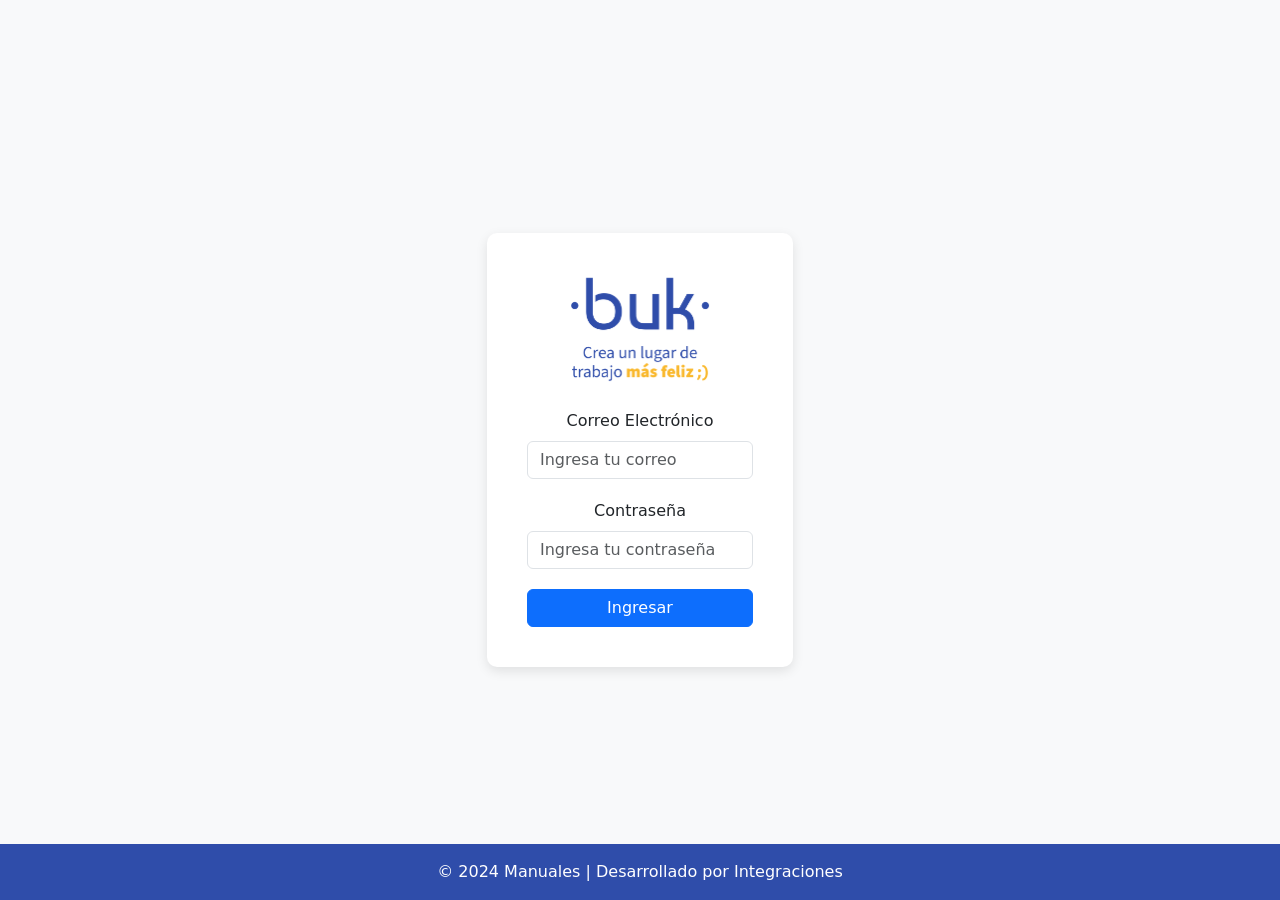
<file: index.html>
<!DOCTYPE html>
<html lang="es">
<head>
    <meta charset="UTF-8">
    <meta name="viewport" content="width=device-width, initial-scale=1.0">
    <title>Manuales Integraciones</title>
    <link rel="shortcut icon" type="image/x-icon" href="https://dxcgedrrxtox6.cloudfront.net/packs/media/images/favicon/favicon-49190247a05bcd656012c4853c14c8e1.ico">
    <link href="https://cdn.jsdelivr.net/npm/bootstrap@5.3.0-alpha1/dist/css/bootstrap.min.css" rel="stylesheet">
    <link rel="stylesheet" href="https://cdnjs.cloudflare.com/ajax/libs/font-awesome/5.15.4/css/all.min.css" as="style" onload="this.onload=null;this.rel='stylesheet'" />
  <link rel="stylesheet" href="https://integracionesBuk.github.io/img/icomoon/style.css">
    <link rel="stylesheet" href="styles.css">

</head>
<body>

    <!-- Navbar -->
    <nav class="navbar navbar-expand-lg navbar-custom">
        <div class="container-fluid">
            <a class="nav-link active color_titulo" aria-current="page" href="https://script.google.com/a/macros/buk.cl/s/AKfycbwKGPVP0vpFftb1ljEZi5zZmsHy7MLTkhYN8Q8BrUweEqFcBQSRPs2kpg2JXUahjy99/exec" target="_blank">
                <img src="https://cdn.icon-icons.com/icons2/3409/PNG/512/webhook_icon_217152.png" alt="Webhook Icon" width="20" style="vertical-align: middle; margin-right: 5px;">Webhook
            </a>
            <button class="navbar-toggler" type="button" data-bs-toggle="collapse" data-bs-target="#navbarNav" aria-controls="navbarNav" aria-expanded="false" aria-label="Toggle navigation">
                <span class="navbar-toggler-icon"></span>
            </button>
            <div class="collapse navbar-collapse" id="navbarNav">
                <ul class="navbar-nav me-auto mb-2 mb-lg-0">
                    <li class="nav-item">
                        <a class="nav-link active color_titulo" aria-current="page"
                          href="https://script.google.com/a/macros/buk.cl/s/AKfycbwt90i97KkKNxqWqjJUiy5wQQsxqTTakp7191o_5-rQS9Z-vhBOo-FFVD9uKrl3R7Kusg/exec"
                          target="_blank"><img src="https://cdn.icon-icons.com/icons2/1860/PNG/512/codinghtml_118066.png" alt="Monday Logo" width="20" style="vertical-align: middle; margin-right: 5px;"> Reunión</a>
                      </li>
                      <li class="nav-item">
                        <a class="nav-link active color_titulo" aria-current="page"
                          href="https://script.google.com/macros/s/AKfycbw83QKpGoNU5eLc3zANBmP1-gdpb1-0DgBjEQ6i1nXztmhdM7alFJlOH06hHyJejDuMkg/exec"
                          target="_blank"><img src="https://cdn.icon-icons.com/icons2/1860/PNG/512/codinghtml_118066.png" alt="Monday Logo" width="20" style="vertical-align: middle; margin-right: 5px;"> Gestión Data</a>
                      </li>
                      <li class="nav-item">
                        <a class="nav-link active color_titulo" aria-current="page"
                          href="https://script.google.com/a/macros/buk.cl/s/AKfycbzRJE3J3wZPZ1Ipbe7oX0bUKu7yGCCS1_kkuj5vRz46femrybnV_m0GDAtN-gRV8bYgEA/exec"
                          target="_blank"><img src="https://cdn.icon-icons.com/icons2/1860/PNG/512/codinghtml_118066.png" alt="Monday Logo" width="20" style="vertical-align: middle; margin-right: 5px;"> Gestión Cliente</a>
                      </li>
                      <li class="nav-item">
                        <a class="nav-link active color_titulo" aria-current="page"
                          href="https://buk.atlassian.net/jira/software/c/projects/IN/boards/268"
                          target="_blank"><img src="https://cdn.icon-icons.com/icons2/2699/PNG/512/atlassian_jira_logo_icon_170511.png" alt="Monday Logo" width="20" style="vertical-align: middle; margin-right: 5px;">Jira
                      </a>
                      </li>
                      <li class="nav-item">
                        <a class="nav-link active color_titulo" aria-current="page"
                        href="https://proyecto-buk.monday.com/boards/466188439"
                        target="_blank">
                        <img src="https://cdn.icon-icons.com/icons2/2699/PNG/512/monday_logo_icon_168967.png" alt="Monday Logo" width="20" style="vertical-align: middle; margin-right: 5px;">
                        Monday
                      </a>
                      </li>
                      <li class="nav-item dropdown">
                        <a class="nav-link dropdown-toggle color_titulo" href="#" role="button" data-bs-toggle="dropdown"
                          aria-expanded="false"><img src="https://cdn.icon-icons.com/icons2/3912/PNG/512/looker_logo_icon_247812.png" alt="Monday Logo" width="20" style="vertical-align: middle; margin-right: 5px;"> Looker
                        </a>
                        <ul class="dropdown-menu">
                            <li><a class="dropdown-item" href="https://lookerstudio.google.com/reporting/68e70fb0-cd6e-4967-8209-ae2c616b8884" target="_blank">Partner y Clientes</a></li>
                            <li><a class="dropdown-item" href="https://lookerstudio.google.com/reporting/f7fd6c0b-319b-4680-850e-b8c987913cca" target="_blank">Reunión Management</a></li>
                            <li><a class="dropdown-item" href="https://lookerstudio.google.com/u/0/reporting/8c7b7bff-f100-4a92-b139-c097cc9f7ccf/page/k7EtD" target="_blank">Integraciones - SAC</a></li>
                        </ul>
                    </li>
                    <li class="nav-item dropdown">
                        <a class="nav-link dropdown-toggle color_titulo" href="#" role="button" data-bs-toggle="dropdown"
                          aria-expanded="false"><img src="https://cdn.icon-icons.com/icons2/413/PNG/256/Google_Sheets_41234.png" alt="Monday Logo" width="20" style="vertical-align: middle; margin-right: 5px"> Base
                        </a>
                        <ul class="dropdown-menu">
                            <li><a class="dropdown-item" href="https://docs.google.com/spreadsheets/d/1zXqQfPCd_x0xYATF3sKaN0jx-06-uI7DyR3fEobwFN4/edit?usp=sharing" target="_blank">Tarjetas Management</a></li>
                            <li><a class="dropdown-item" href="https://docs.google.com/spreadsheets/d/1qzaFvxp44T4J4xtkTqTocNYNoNSDvGZwIhByWyRAFAw/edit?usp=sharing" target="_blank">Data Clientes</a></li>
                            <li><a class="dropdown-item" href="https://docs.google.com/spreadsheets/d/1-dwa7QN0R48EmJptS4nX86nMd76a3f8h93W23jY3O-o/edit?usp=sharing" target="_blank">Reuniones</a></li>
                            <li><a class="dropdown-item" href="https://docs.google.com/spreadsheets/d/1_wzzqV8RPUYbtiufEyTpvb_psHcPoTqS5ATzJDZerno/edit?usp=sharing" target="_blank">Dudas Partner</a></li>
                            <li><hr class="dropdown-divider"></li>
                            <li><a class="dropdown-item" href="https://docs.google.com/spreadsheets/d/1MKuC1T50_LWUWxWzDhlL7qjY2Kcf8JjYXN9wYii8LSs/edit?usp=sharing" target="_blank">Carga Histórica</a></li>
                        </ul>
                    </li>
                </ul>
            </div>
            <button id="logoutButton" class="btn btn-danger">
                <i class="fas fa-sign-out-alt"></i> Cerrar Sesión
            </button>
        </div>
    </nav>

    <!-- Filtro -->
    <div class="container my-4">
        <input type="text" id="searchInput" class="form-control p-3" placeholder="Filtrar por tipo, nombre, fecha o descripción...">
    </div>

    <!-- Contenedor de Tarjetas -->
    <div class="container mb-5 content">
        <div class="row g-4" id="cardContainer">
            <!-- Aquí se insertarán las tarjetas dinámicamente -->
        </div>

        <!-- Paginación -->
        <nav aria-label="Page navigation" class="mt-4">
            <ul class="pagination justify-content-center" id="paginationContainer">
                <!-- Paginación dinámica -->
            </ul>
        </nav>
    </div>

    <!-- Contenedor del logo justo antes del footer -->
    <div class="logo-container">
        <img src="img/buk_trabajo_feliz.png" alt="Logo" class="logo-footer">
    </div>

    <!-- Footer -->
    <footer class="footer-custom text-center text-lg-start mt-auto py-3">
        <div class="text-center">
            © 2024 Manuales | Desarrollado por Integraciones
        </div>
    </footer>

    <!-- Scripts -->
     <script>
        // Verificar si el usuario está autenticado
        if (!localStorage.getItem('loggedIn')) {
            window.location.href = 'login.html'; // Redirigir al login si no está autenticado
        }

        // Función de Cerrar Sesión manual
        document.getElementById('logoutButton').addEventListener('click', function() {
            localStorage.removeItem('loggedIn'); // Eliminar la sesión
            window.location.href = 'login.html'; // Redirigir al login
        });

        // Implementación del temporizador de inactividad
        let timeout; // Variable para el temporizador

        // Tiempo de inactividad en milisegundos (10 minutos)
        const inactiveTime = 10 * 60 * 1000; // 10 minutos

        // Función para cerrar sesión automáticamente
        function logout() {
            localStorage.removeItem('loggedIn'); // Elimina la sesión
            alert('Has sido desconectado por inactividad');
            window.location.href = 'login.html'; // Redirige al login
        }

        // Reiniciar el temporizador de inactividad
        function resetTimer() {
            clearTimeout(timeout); // Limpia el temporizador anterior
            timeout = setTimeout(logout, inactiveTime); // Configura un nuevo temporizador
        }

        // Escuchar eventos de actividad del usuario
        window.onload = resetTimer;  // Se inicia cuando la página se carga
        window.onmousemove = resetTimer; // Movimiento del ratón
        window.onkeypress = resetTimer; // Teclas presionadas
        window.onclick = resetTimer; // Clics del ratón
     </script>
    <script src="https://cdn.jsdelivr.net/npm/bootstrap@5.3.0-alpha1/dist/js/bootstrap.bundle.min.js"></script>
    <script src="data.js"></script> <!-- Primero carga los datos -->
    <script src="script.js"></script> <!-- Después el script que usa los datos -->
</body>
</html>
</file>
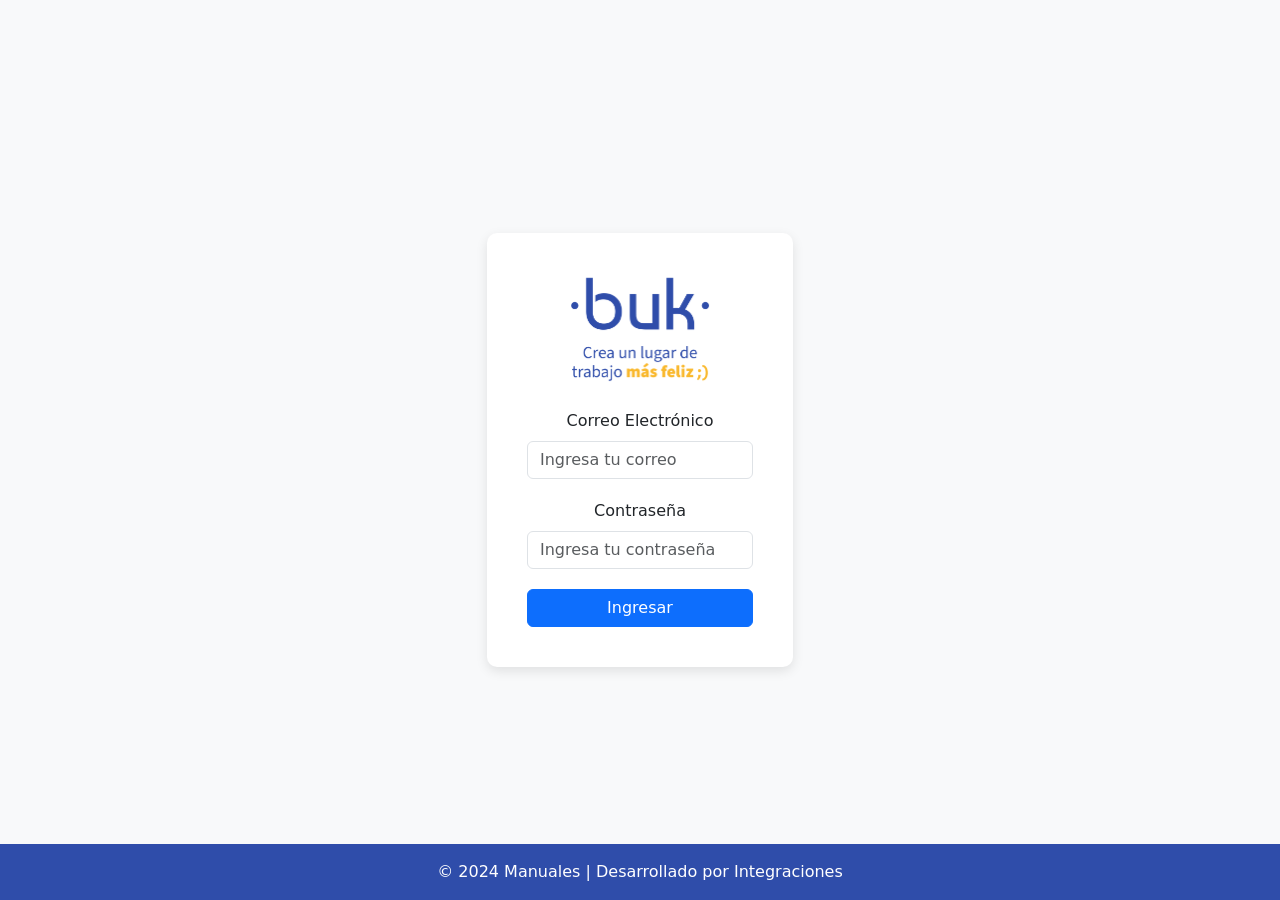
<file: login.html>
<!DOCTYPE html>
<html lang="es">
<head>
    <meta charset="UTF-8">
    <meta name="viewport" content="width=device-width, initial-scale=1.0">
    <title>Iniciar Sesión</title>
    <link rel="shortcut icon" type="image/x-icon" href="https://dxcgedrrxtox6.cloudfront.net/packs/media/images/favicon/favicon-49190247a05bcd656012c4853c14c8e1.ico">
    <link href="https://cdn.jsdelivr.net/npm/bootstrap@5.3.0-alpha1/dist/css/bootstrap.min.css" rel="stylesheet">
    <link rel="stylesheet" href="styles.css"> <!-- Tus estilos adicionales -->
    <style>
        /* Estilos personalizados para centrar el formulario */
        body, html {
            height: 100%;
            display: flex;
            justify-content: center;
            align-items: center;
            background-color: #f8f9fa;
        }

        .login-container {
            background-color: white;
            padding: 40px;
            border-radius: 10px;
            box-shadow: 0 4px 12px rgba(0, 0, 0, 0.1);
            max-width: 400px;
            width: 100%;
            text-align: center;
        }

        .login-container img {
            max-width: 150px;
            margin-bottom: 20px;
        }

        .form-control {
            margin-bottom: 20px;
        }

        #errorMessage {
            color: red;
        }
         /* Asegurar que el footer esté al final de la página */
         footer {
            background-color: #2f4daa;
            padding: 10px;
            width: 100%;
            position: fixed;
            bottom: 0;
            left: 0;
        }
    </style>
</head>
<body>
    <div class="login-container">
        <!-- Logo -->
        <img src="img/buk_trabajo_feliz.png" alt="Logo"> <!-- Aquí puedes colocar tu logo -->

    

        <!-- Formulario de Login -->
        <form id="loginForm">
            <div class="mb-3">
                <label for="email" class="form-label">Correo Electrónico</label>
                <input type="email" class="form-control" id="email" placeholder="Ingresa tu correo" required>
            </div>
            <div class="mb-3">
                <label for="password" class="form-label">Contraseña</label>
                <input type="password" class="form-control" id="password" placeholder="Ingresa tu contraseña" required>
            </div>

            <!-- Mensaje de error -->
            <p id="errorMessage"></p>

            <!-- Botón de Login -->
            <button type="submit" class="btn btn-primary w-100">Ingresar</button>
        </form>
    </div>
    <!-- Footer -->
    <footer class=" text-center text-lg-start mt-auto py-3">
        <div class="text-center">
            © 2024 Manuales | Desarrollado por Integraciones
        </div>
    </footer>
    

    <!-- Scripts -->
    <script src="https://cdn.jsdelivr.net/npm/bootstrap@5.3.0-alpha1/dist/js/bootstrap.bundle.min.js"></script>
    <script src="usuarios.js"></script>
    <script>
        // Función para manejar el login
        document.getElementById('loginForm').addEventListener('submit', function(event) {
            event.preventDefault(); // Evitar recargar la página

            // Obtener los valores del formulario
            const email = document.getElementById('email').value;
            const password = document.getElementById('password').value;
            const errorMessage = document.getElementById('errorMessage');

            // Buscar al usuario en el archivo data.js
            const user = users.find(user => user.email === email && user.password === password);

            // Validar el login
            if (user) {
                // Guardar el login en localStorage o sessionStorage
                localStorage.setItem('loggedIn', true);
                window.location.href = 'index.html'; // Redirigir al índice
            } else {
                // Mostrar mensaje de error si las credenciales no coinciden
                errorMessage.textContent = "Correo o contraseña incorrectos";
            }
        });
    </script>
</body>
</html>
</file>
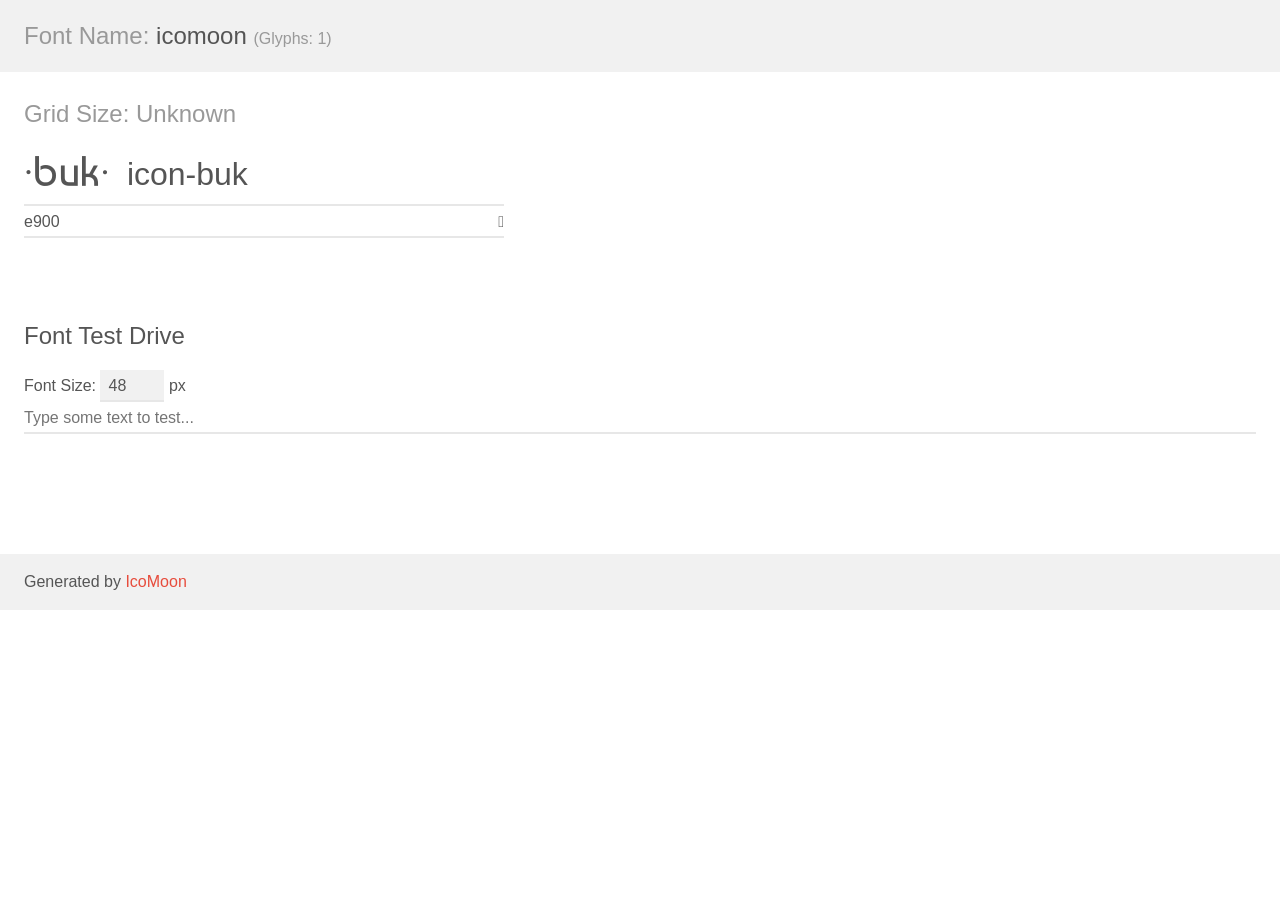
<file: img/icomoon/demo.html>
<!doctype html>
<html>
<head>
    <meta charset="utf-8">
    <title>IcoMoon Demo</title>
    <meta name="description" content="An Icon Font Generated By IcoMoon.io">
    <meta name="viewport" content="width=device-width, initial-scale=1">
    <link rel="stylesheet" href="demo-files/demo.css">
    <link rel="stylesheet" href="style.css"></head>
<body>
    <div class="bgc1 clearfix">
        <h1 class="mhmm mvm"><span class="fgc1">Font Name:</span> icomoon <small class="fgc1">(Glyphs:&nbsp;1)</small></h1>
    </div>
    <div class="clearfix mhl ptl">
        <h1 class="mvm mtn fgc1">Grid Size: Unknown</h1>
        <div class="glyph fs1">
            <div class="clearfix bshadow0 pbs">
                <span class="icon-buk"></span>
                <span class="mls"> icon-buk</span>
            </div>
            <fieldset class="fs0 size1of1 clearfix hidden-false">
                <input type="text" readonly value="e900" class="unit size1of2" />
                <input type="text" maxlength="1" readonly value="&#xe900;" class="unitRight size1of2 talign-right" />
            </fieldset>
            <div class="fs0 bshadow0 clearfix hidden-true">
                <span class="unit pvs fgc1">liga: </span>
                <input type="text" readonly value="" class="liga unitRight" />
            </div>
        </div>
    </div>

    <!--[if gt IE 8]><!-->
    <div class="mhl clearfix mbl">
        <h1>Font Test Drive</h1>
        <label>
            Font Size: <input id="fontSize" type="number" class="textbox0 mbm"
            min="8" value="48" />
            px
        </label>
        <input id="testText" type="text" class="phl size1of1 mvl"
        placeholder="Type some text to test..." value=""/>
        <div id="testDrive" class="icon-" style="font-family: icomoon">&nbsp;
        </div>
    </div>
    <!--<![endif]-->
    <div class="bgc1 clearfix">
        <p class="mhl">Generated by <a href="https://icomoon.io/app">IcoMoon</a></p>
    </div>

    <script src="demo-files/demo.js"></script>
</body>
</html>
</file>
<file: styles.css>
/* Mejora del filtro */
#searchInput {
    border: 2px solid #2f4daa;
    border-radius: 10px;
    box-shadow: 0 4px 8px rgba(0, 123, 255, 0.1);
    font-size: 1.1rem;
}

/* Estilo de las tarjetas */
.card {
    background-color: #f8f9fa;
    border: none;
    border-radius: 10px;
    box-shadow: 0 4px 10px rgba(0, 0, 0, 0.1);
    transition: transform 0.2s ease, box-shadow 0.2s ease;
    height: 100%; /* Asegura que todas las tarjetas ocupen el 100% de la altura disponible */
}

.card-body {
    min-height: 200px; /* Altura mínima para el contenido de la tarjeta */
    display: flex;
    flex-direction: column;
    justify-content: space-between;
}

.card-title {
    font-size: 1.2rem;
    font-weight: bold;
    margin-bottom: 10px;
    /* white-space: nowrap; Evita que el título se extienda en múltiples líneas */
    overflow: hidden;
    text-overflow: ellipsis; /* Añade "..." si el título es muy largo */
}

.card-text {
    flex-grow: 1;
    overflow: hidden;
    text-overflow: ellipsis; /* Añade "..." a la descripción larga */
    max-height: 60px; /* Limita la altura de la descripción */
    margin-bottom: 10px;
}

.card-footer {
    background-color: transparent;
    border-top: none;
    padding: 10px 0;
    text-align: center;
}

.card:hover {
    transform: translateY(-5px);
    box-shadow: 0 6px 15px rgba(0, 123, 255, 0.3);
}

/* Ajusta la altura de las imágenes */
.card img {
    height: 150px; /* Tamaño fijo para las imágenes */
    object-fit: cover; /* Ajusta las imágenes para que se recorten correctamente */
    border-top-left-radius: 10px;
    border-top-right-radius: 10px;
}


/* Espaciado entre las filas de las tarjetas */
.row.g-4 {
    margin-top: 20px;
}

/* Mejora de la paginación */
.pagination .page-item .page-link {
    color: #2f4daa;
    border: 1px solid #2f4daa;
    border-radius: 5px;
    transition: background-color 0.3s ease, color 0.3s ease;
}

.pagination .page-item .page-link:hover {
    background-color: #2f4daa;
    color: white;
}

.pagination .page-item.active .page-link {
    background-color: #2f4daa;
    color: white;
    border-color: #2f4daa;
}

/* Footer */
footer {
    background-color: #2f4daa;
    color: white;
    padding: 15px 0;
}


/* ---------------- */




body {
    display: flex;
    flex-direction: column;
    min-height: 100vh;
}


#manualImages {
    position: relative;
    width: 100%;
    max-width: 5000px; /* Aumenta el tamaño máximo de las imágenes */
    margin: 0 auto;
}

#currentImage {
    width: 100%; /* Asegura que la imagen ocupe el 100% del contenedor */
    height: auto; /* Mantiene la proporción de la imagen */
}

/* Animación de zoom */
@keyframes zoom {
    0% {
        transform: scale(1);
    }
    50% {
        transform: scale(1.2); /* Se agranda un 20% */
    }
    100% {
        transform: scale(1);
    }
}

/* Animación para parpadeo con zoom */
.highlight-btn.blinking {
    animation: zoom 0.6s ease-in-out 3; /* Zoom de ida y vuelta 3 veces */
}

/* Estilo del botón resaltado */
.highlight-btn {
    position: absolute;
    background: rgba(0, 123, 255, 0.2); /* Azul suave con transparencia */
    border: 2px solid rgba(0, 123, 255, 0.7); /* Borde azul más opaco */
    cursor: pointer;
    z-index: 10;
    transition: transform 0.3s ease, background-color 0.3s ease;
    border-radius: 15px; /* Esquinas redondeadas */
    box-shadow: 0px 4px 15px rgba(0, 123, 255, 0.5); /* Sombra azul suave */
}

.highlight-btn:hover {
    background-color: rgba(0, 123, 255, 0.4); /* Azul más opaco al pasar el mouse */
    transform: scale(1.1); /* Se agranda ligeramente al pasar el mouse */
}


.custom-btn {
    background: linear-gradient(135deg, #2f4daa 0%, #6c8cd5 100%);
    color: white;
    border: none;
    border-radius: 50px;
    padding: 10px 20px;
    font-size: 1rem;
    box-shadow: 0px 4px 10px rgba(0, 0, 0, 0.1);
    transition: background 0.3s ease, transform 0.2s ease;
}



.custom-btn:hover {
    background: linear-gradient(135deg, #FFA800 0%, #FFD366 100%);
    color: white;
    transform: translateY(-3px);
}

.custom-btn i {
    margin-right: 8px;
    font-size: 1.2rem;
}

/* Estilo personalizado para el botón de reiniciar */
.custom-reset-btn {
    background: linear-gradient(135deg, #2f4daa 0%, #6c8cd5 100%);
    color: white;
    border: none;
    border-radius: 50px;
    padding: 10px 20px;
    font-size: 1rem;
    box-shadow: 0px 4px 10px rgba(0, 0, 0, 0.1);
    transition: background 0.3s ease, transform 0.2s ease;
    display: inline-block;
}

.custom-reset-btn:hover {
    background: linear-gradient(135deg, #FFA800 0%, #FFD366 100%);
    color: white;
    transform: translateY(-3px);
}

.custom-reset-btn i {
    margin-right: 8px;
    font-size: 1.2rem;
}

.custom-modal-header {
    background: linear-gradient(135deg, #2f4daa 0%, #2f4daa 100%); /* Degradado de púrpura a azul */
    color: white; /* Texto en blanco */
    border-top-left-radius: 10px;
    border-top-right-radius: 10px;
    padding: 15px;
}

.custom-modal-header h5 {
    margin: 0; /* Elimina los márgenes para que el título se alinee correctamente */
}

.custom-modal-header .btn-close {
    color: white; /* Color del icono de cierre en blanco */
}


.navbar-custom {
    background-color: #2f4daa;
}
.navbar-custom .nav-link, .navbar-custom .navbar-brand, .navbar-custom {
    color: white !important;
}
.navbar-custom .nav-link:hover, .navbar-custom .navbar-brand:hover, .navbar-custom {
    color: #e0e0e0 !important;
}
.footer-custom {
    background-color: #2f4daa;
    color: white;
}

 /* Estilos para centrar la imagen del logo y pegarla al footer */
 .logo-footer {
    max-width: 150px;
    height: auto;
    margin: 0 auto;
    display: block;
}

.logo-container {
    display: flex;
    justify-content: center;
    margin-top: auto; /* Asegura que la imagen quede pegada al footer */
    margin-bottom: 0;
}

.footer-custom {
    background-color: #2f4daa;
    color: white;
    text-align: center;
    padding: 20px 0;
}

body, html {
    height: 100%; /* Asegura que el contenido tome todo el alto disponible */
    display: flex;
    flex-direction: column;
}

.content {
    flex-grow: 1; /* Empuja el contenido hacia arriba, dejando el logo y el footer en su lugar */
}

.logo-footerManual {
    max-width: 80px; /* Ajusta este valor al tamaño que prefieras */
    height: auto;     /* Mantiene la proporción de la imagen */
    display: block;
    margin-left: auto;
    margin-right: auto;
}

/* Estilo personalizado para el contador de páginas */
.page-counter {
    font-size: 1.2rem; /* Tamaño de letra más grande */
    color: #2f4daa; /* Color personalizado (azul oscuro) */
    font-weight: bold; /* Texto en negrita */
    margin: 0 15px; /* Espaciado para separarlo de los botones */
    display: inline-block; /* Asegura que se mantenga alineado con los botones */
}

.modal-xl {
    max-width: 50%; /* Ajusta el ancho del modal */
}

.modal-body {
    min-height: 400px; /* Ajusta la altura mínima del cuerpo del modal */
}

.card-inactive {
    opacity: 0.5;
}

.card-active {
    opacity: 1;
}

.btn-close-white {
    filter: invert(1); /* Invierte el color de la X a blanco */
}
</file>
<file: img/icomoon/demo-files/demo.css>
body {
  padding: 0;
  margin: 0;
  font-family: sans-serif;
  font-size: 1em;
  line-height: 1.5;
  color: #555;
  background: #fff;
}
h1 {
  font-size: 1.5em;
  font-weight: normal;
}
small {
  font-size: .66666667em;
}
a {
  color: #e74c3c;
  text-decoration: none;
}
a:hover, a:focus {
  box-shadow: 0 1px #e74c3c;
}
.bshadow0, input {
  box-shadow: inset 0 -2px #e7e7e7;
}
input:hover {
  box-shadow: inset 0 -2px #ccc;
}
input, fieldset {
  font-family: sans-serif;
  font-size: 1em;
  margin: 0;
  padding: 0;
  border: 0;
}
input {
  color: inherit;
  line-height: 1.5;
  height: 1.5em;
  padding: .25em 0;
}
input:focus {
  outline: none;
  box-shadow: inset 0 -2px #449fdb;
}
.glyph {
  font-size: 16px;
  width: 15em;
  padding-bottom: 1em;
  margin-right: 4em;
  margin-bottom: 1em;
  float: left;
  overflow: hidden;
}
.liga {
  width: 80%;
  width: calc(100% - 2.5em);
}
.talign-right {
  text-align: right;
}
.talign-center {
  text-align: center;
}
.bgc1 {
  background: #f1f1f1;
}
.fgc1 {
  color: #999;
}
.fgc0 {
  color: #000;
}
p {
  margin-top: 1em;
  margin-bottom: 1em;
}
.mvm {
  margin-top: .75em;
  margin-bottom: .75em;
}
.mtn {
  margin-top: 0;
}
.mtl, .mal {
  margin-top: 1.5em;
}
.mbl, .mal {
  margin-bottom: 1.5em;
}
.mal, .mhl {
  margin-left: 1.5em;
  margin-right: 1.5em;
}
.mhmm {
  margin-left: 1em;
  margin-right: 1em;
}
.mls {
  margin-left: .25em;
}
.ptl {
  padding-top: 1.5em;
}
.pbs, .pvs {
  padding-bottom: .25em;
}
.pvs, .pts {
  padding-top: .25em;
}
.unit {
  float: left;
}
.unitRight {
  float: right;
}
.size1of2 {
  width: 50%;
}
.size1of1 {
  width: 100%;
}
.clearfix:before, .clearfix:after {
  content: " ";
  display: table;
}
.clearfix:after {
  clear: both;
}
.hidden-true {
  display: none;
}
.textbox0 {
  width: 3em;
  background: #f1f1f1;
  padding: .25em .5em;
  line-height: 1.5;
  height: 1.5em;
}
#testDrive {
  display: block;
  padding-top: 24px;
  line-height: 1.5;
}
.fs0 {
  font-size: 16px;
}
.fs1 {
  font-size: 32px;
}
</file>
<file: img/icomoon/style.css>
@font-face {
  font-family: 'icomoon';
  src:  url('fonts/icomoon.eot?iwyndb');
  src:  url('fonts/icomoon.eot?iwyndb#iefix') format('embedded-opentype'),
    url('fonts/icomoon.ttf?iwyndb') format('truetype'),
    url('fonts/icomoon.woff?iwyndb') format('woff'),
    url('fonts/icomoon.svg?iwyndb#icomoon') format('svg');
  font-weight: normal;
  font-style: normal;
  font-display: block;
}

[class^="icon-"], [class*=" icon-"] {
  /* use !important to prevent issues with browser extensions that change fonts */
  font-family: 'icomoon' !important;
  speak: never;
  font-style: normal;
  font-weight: normal;
  font-variant: normal;
  text-transform: none;
  line-height: 1;

  /* Better Font Rendering =========== */
  -webkit-font-smoothing: antialiased;
  -moz-osx-font-smoothing: grayscale;
}

.icon-buk:before {
  content: "\e900";
}
</file>
